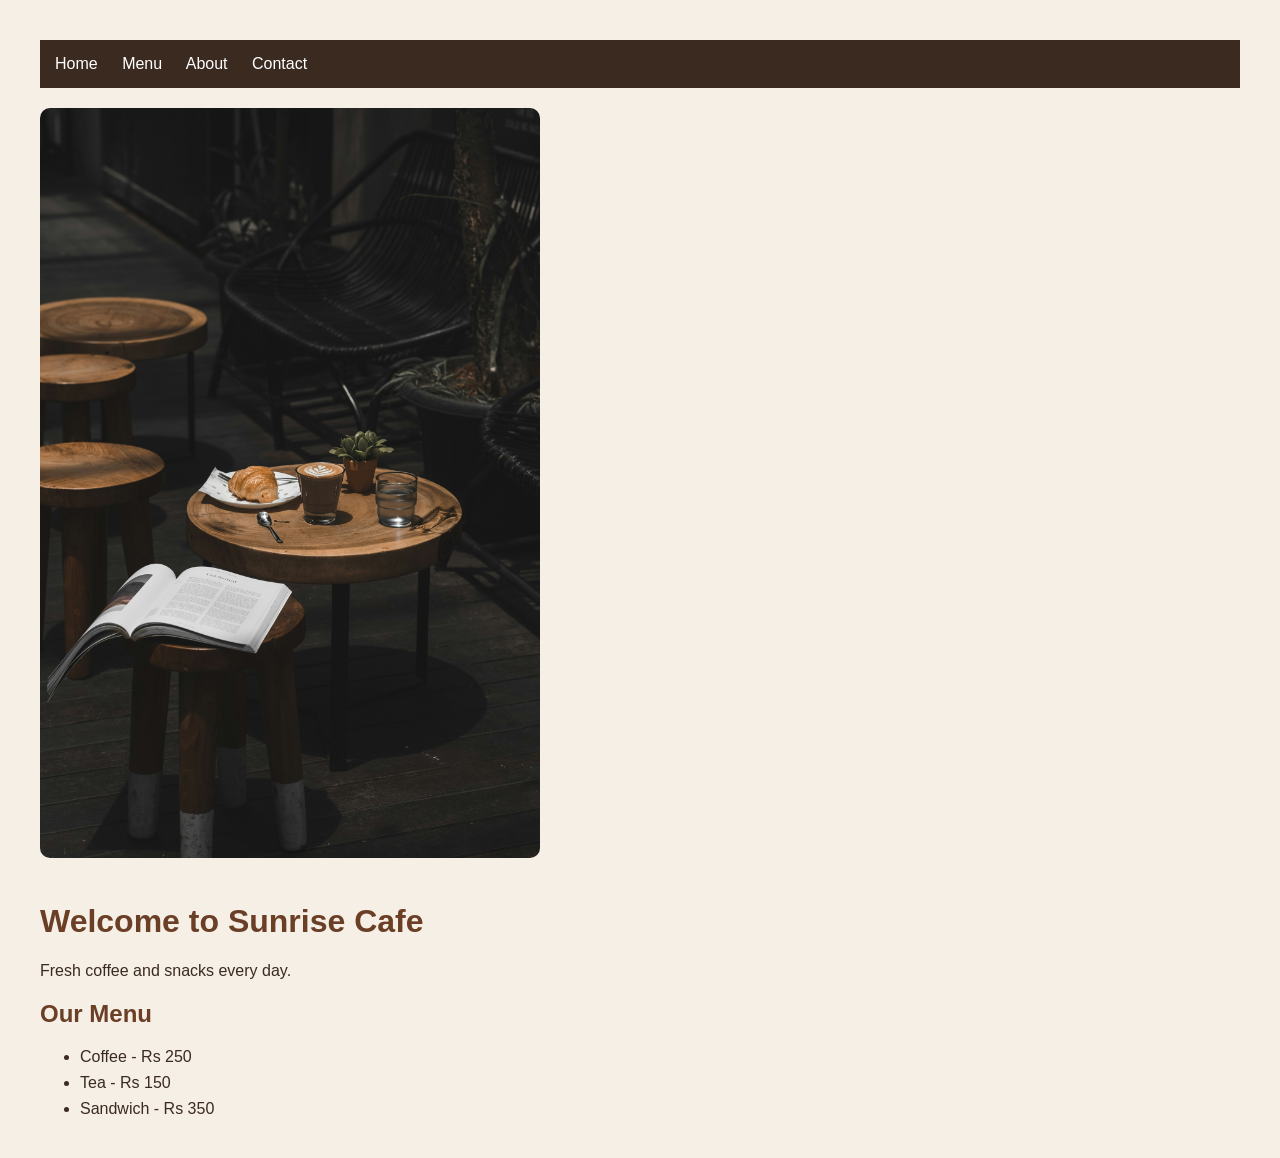
<file: index.html>
<!DOCTYPE html>
<html lang="en">
<head>
    <meta charset="UTF-8">
    <meta name="viewport" content="width=device-width, initial-scale=1.0">
    <title>Sunrise cafe</title>
    <link rel="stylesheet" href="style.css">
</head>
<body>
   <nav>
  <a href="index.html">Home</a>
  <a href="menu.html">Menu</a>
  <a href="about.html">About</a>
  <a href="contact.html">Contact</a>
</nav> 
<img src="cafe.jpg" alt="Inside Sunrise Cafe" width="500">
 <h1>Welcome to Sunrise Cafe</h1>
 <p>Fresh coffee and snacks every day.</p>
 <h2>Our Menu</h2>  
 <ul>
    <li>Coffee - Rs 250</li>
    <li>Tea - Rs 150</li>
    <li>Sandwich - Rs 350</li>
 </ul>
</body>
</html>
</file>
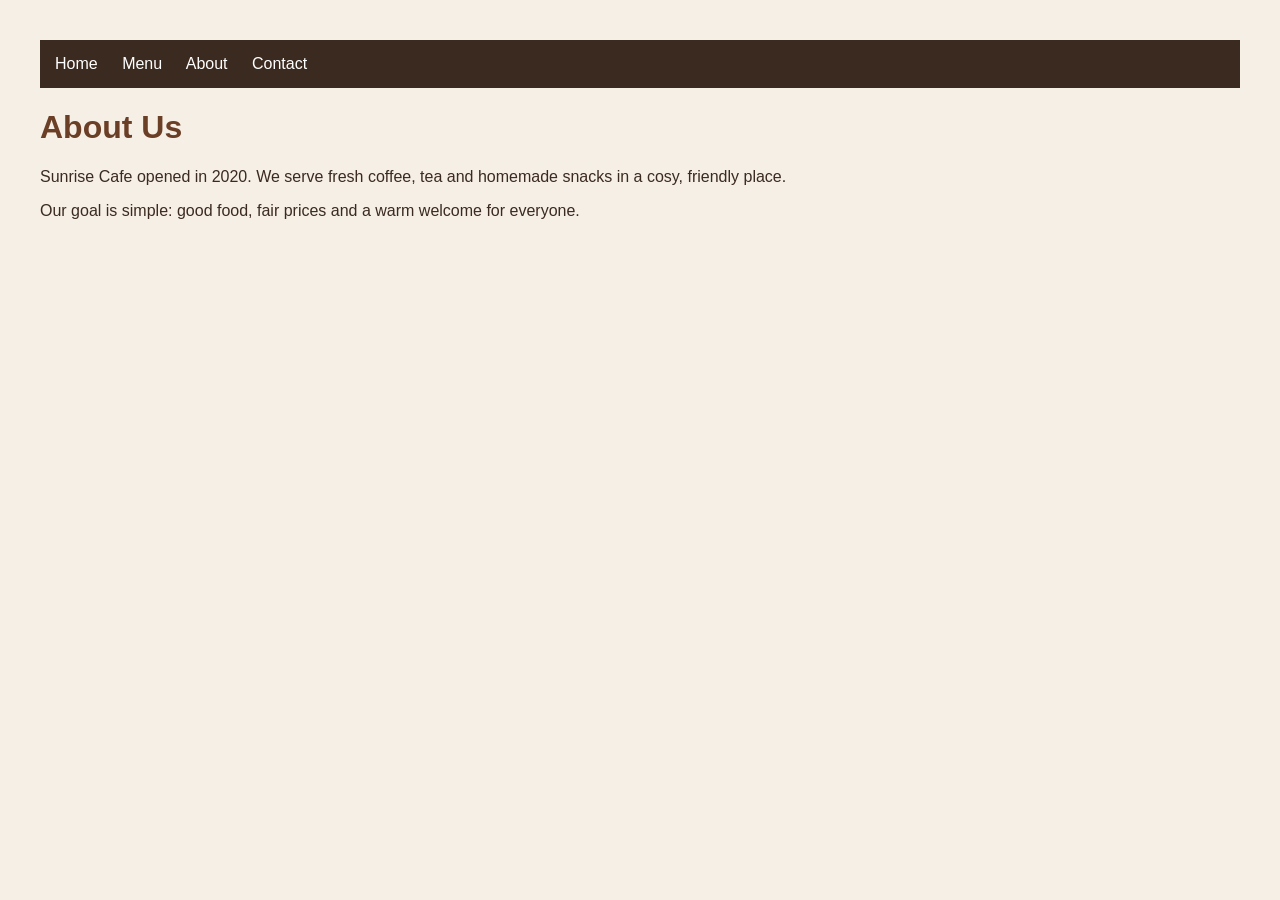
<file: about.html>
<!DOCTYPE html>
<html lang="en">
<head>
    <meta charset="UTF-8">
    <meta name="viewport" content="width=device-width, initial-scale=1.0">
    <title>About - Sunrise Cafe</title>
    <link rel="stylesheet" href="style.css">
</head>
<body>
    <nav>
  <a href="index.html">Home</a>
  <a href="menu.html">Menu</a>
  <a href="about.html">About</a>
  <a href="contact.html">Contact</a>
</nav>

<h1>About Us</h1>
<p>Sunrise Cafe opened in 2020. We serve fresh coffee, tea and homemade snacks in a cosy, friendly place.</p>
<p>Our goal is simple: good food, fair prices and a warm welcome for everyone.</p>
    
</body>
</html>
</file>
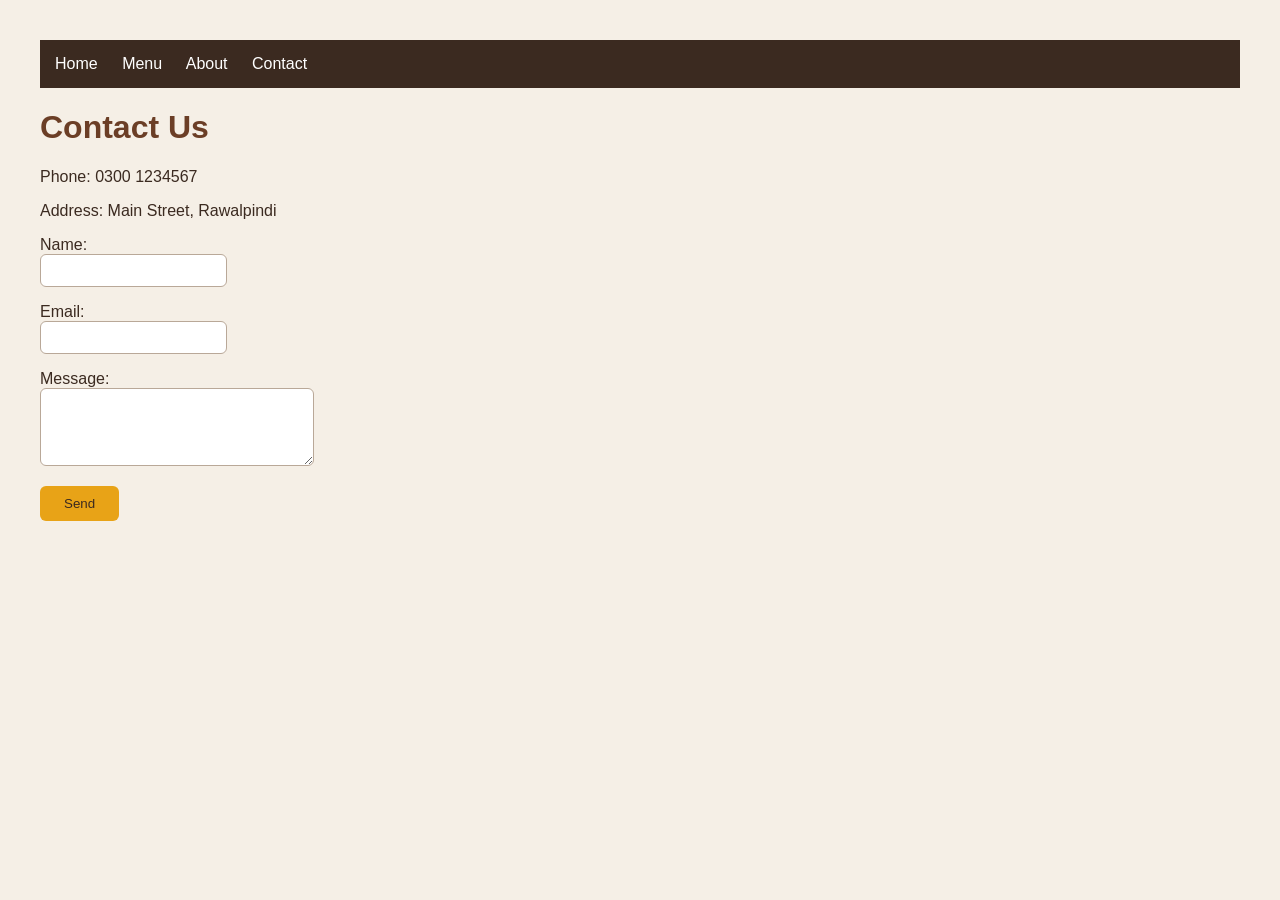
<file: contact.html>
<!DOCTYPE html>
<html lang="en">
<head>
    <meta charset="UTF-8">
    <meta name="viewport" content="width=device-width, initial-scale=1.0">
    <title>Contact - Sunrise Cafe.</title>
    <link rel="stylesheet" href="style.css">

</head>
<body>
   <nav>
  <a href="index.html">Home</a>
  <a href="menu.html">Menu</a>
  <a href="about.html">About</a>
  <a href="contact.html">Contact</a>
</nav>

<h1>Contact Us</h1>
<p>Phone: 0300 1234567</p>
<p>Address: Main Street, Rawalpindi</p>

<form onsubmit="checkForm(event)">
  <p>Name:<br><input type="text" id="name"></p>
  <p>Email:<br><input type="email" id="email"></p>
  <p>Message:<br><textarea id="message" rows="4" cols="30"></textarea></p>
  <button type="submit">Send</button>
</form>
<p id="result"></p>
<script src="script.js"></script>
    
</body>
</html>
</file>
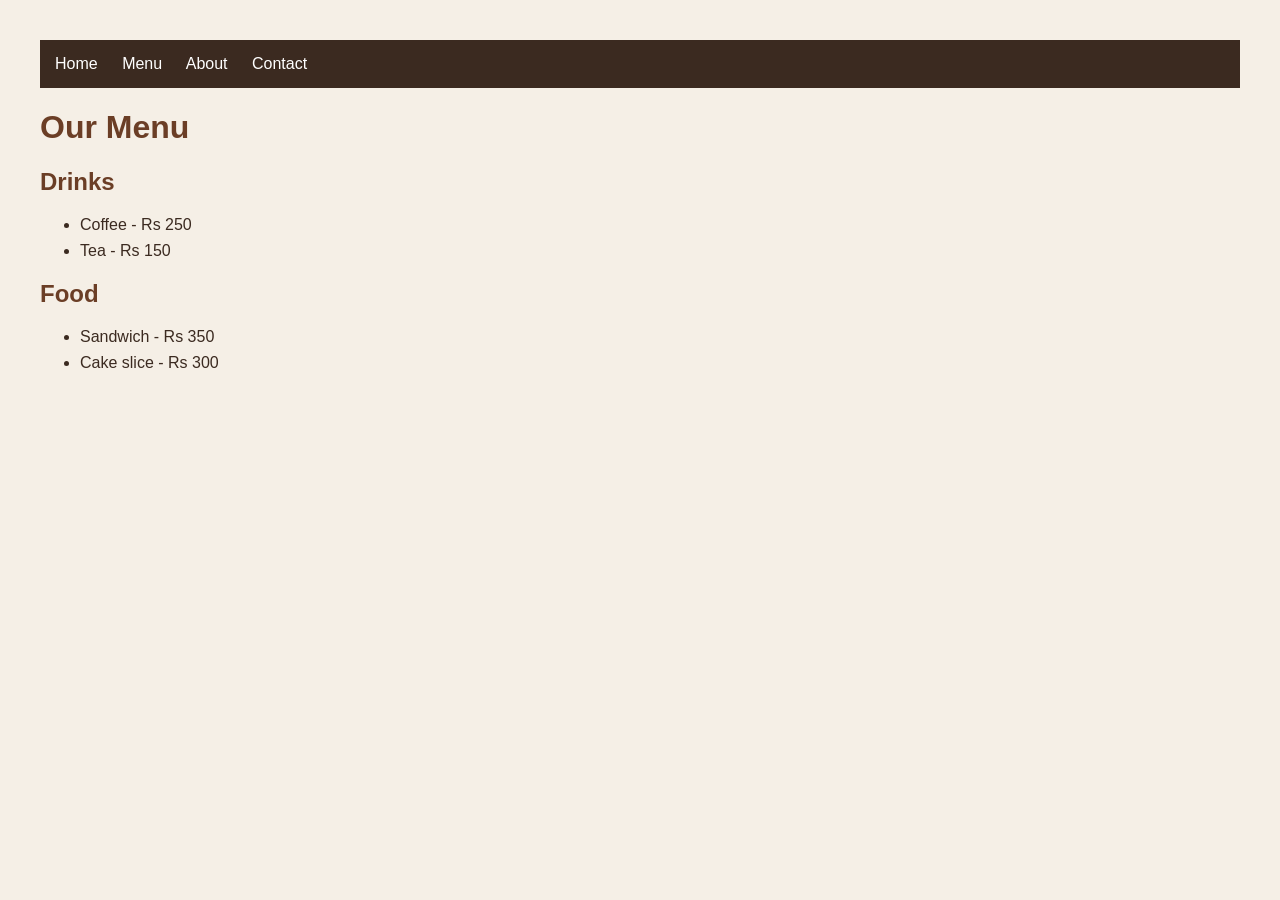
<file: menu.html>
<!DOCTYPE html>
<html lang="en">
<head>
    <meta charset="UTF-8">
    <meta name="viewport" content="width=device-width, initial-scale=1.0">
    <title>Menu - Sunrise Cafe.</title>
    <link rel="stylesheet" href="style.css">
</head>
<body>
    <nav>
  <a href="index.html">Home</a>
  <a href="menu.html">Menu</a>
  <a href="about.html">About</a>
  <a href="contact.html">Contact</a>
</nav>

<h1>Our Menu</h1>
<h2>Drinks</h2>
<ul>
  <li>Coffee - Rs 250</li>
  <li>Tea - Rs 150</li>
</ul>
<h2>Food</h2>
<ul>
  <li>Sandwich - Rs 350</li>
  <li>Cake slice - Rs 300</li>
</ul>
    
</body>
</html>
</file>
<file: style.css>
body {
    background-color : #f5efe6;
    color : #3b2a20;
    font-family: Arial, sans-serif;
    margin: 40px;

}
nav {
  background-color: #3b2a20;
  padding: 15px;
}

nav a {
  color: white;
  text-decoration: none;
  margin-right: 20px;
}

nav a:hover {
  color: #e8a317;
}
h1, h2 {
  color: #6b3e26;
}

img {
  max-width: 100%;
  border-radius: 10px;
  margin: 20px 0;
}

li {
  margin-bottom: 8px;
}

input, textarea {
  padding: 8px;
  border: 1px solid #b9a898;
  border-radius: 6px;
}

button {
  background-color: #e8a317;
  color: #3b2a20;
  border: none;
  padding: 10px 24px;
  border-radius: 6px;
  cursor: pointer;
}

button:hover {
  background-color: #f1b83a;
}
</file>
